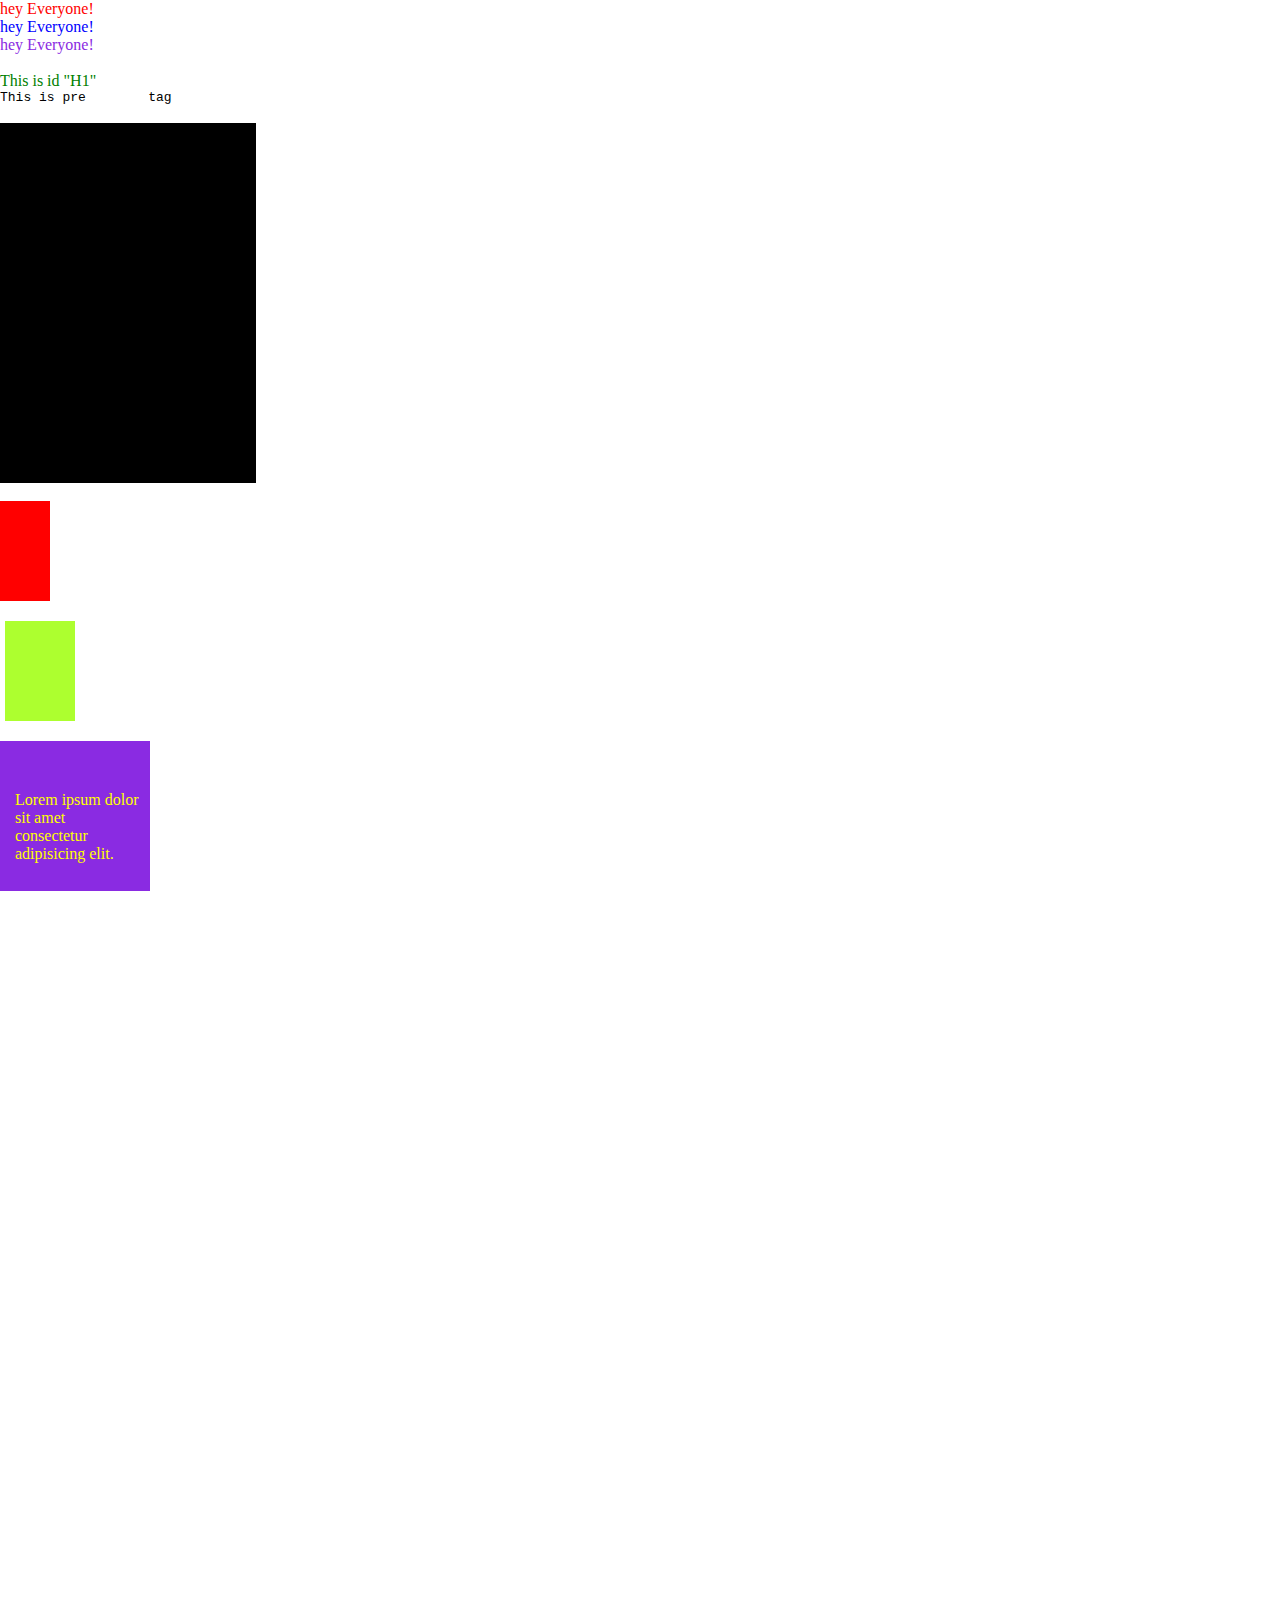
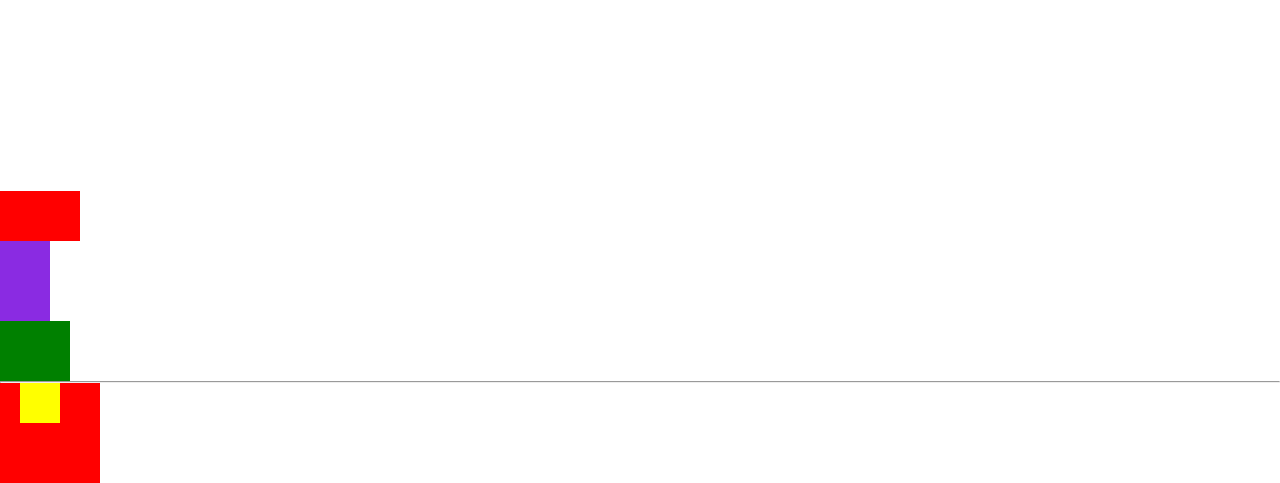
<file: index.html>
<!DOCTYPE html>
<html lang="en">
<head>
    <meta charset="UTF-8">
    <meta name="viewport" content="width=device-width, initial-scale=1.0">
    <title>Document</title>
    <link rel="stylesheet" href="style.css">
</head>
<body>

    <!-- CSS for tag, id, class -->
    <p>hey Everyone!</p>
    <p class="a">hey Everyone!</p>
    <p id="a">hey Everyone!</p> <br>

    <p id="H1">This is id "H1"</p>

    <!-- pre tag -->
    <pre>This is pre        tag</pre>
    <br>

    <!-- percentage in CSS -->
    <div id="main"></div>
    <br>

    <!-- px in CSS -->
    <div id="main2"></div>

    <!-- margin -->
    <div id="main3"></div>

    <!-- padding -->
    <div id="main4">Lorem ipsum dolor sit amet consectetur adipisicing elit.</div>

    <!-- img in CSS -->
    <div id="main5"></div>

    <!-- position absolute -->
    <div id="car1"></div>
    <div id="car2"></div>
    <div id="car3"></div>

    <hr>

    <!-- position relative -->
    <div id="box">
        <div id="inner-box"></div>
    </div>
</body>
</html>
</file>
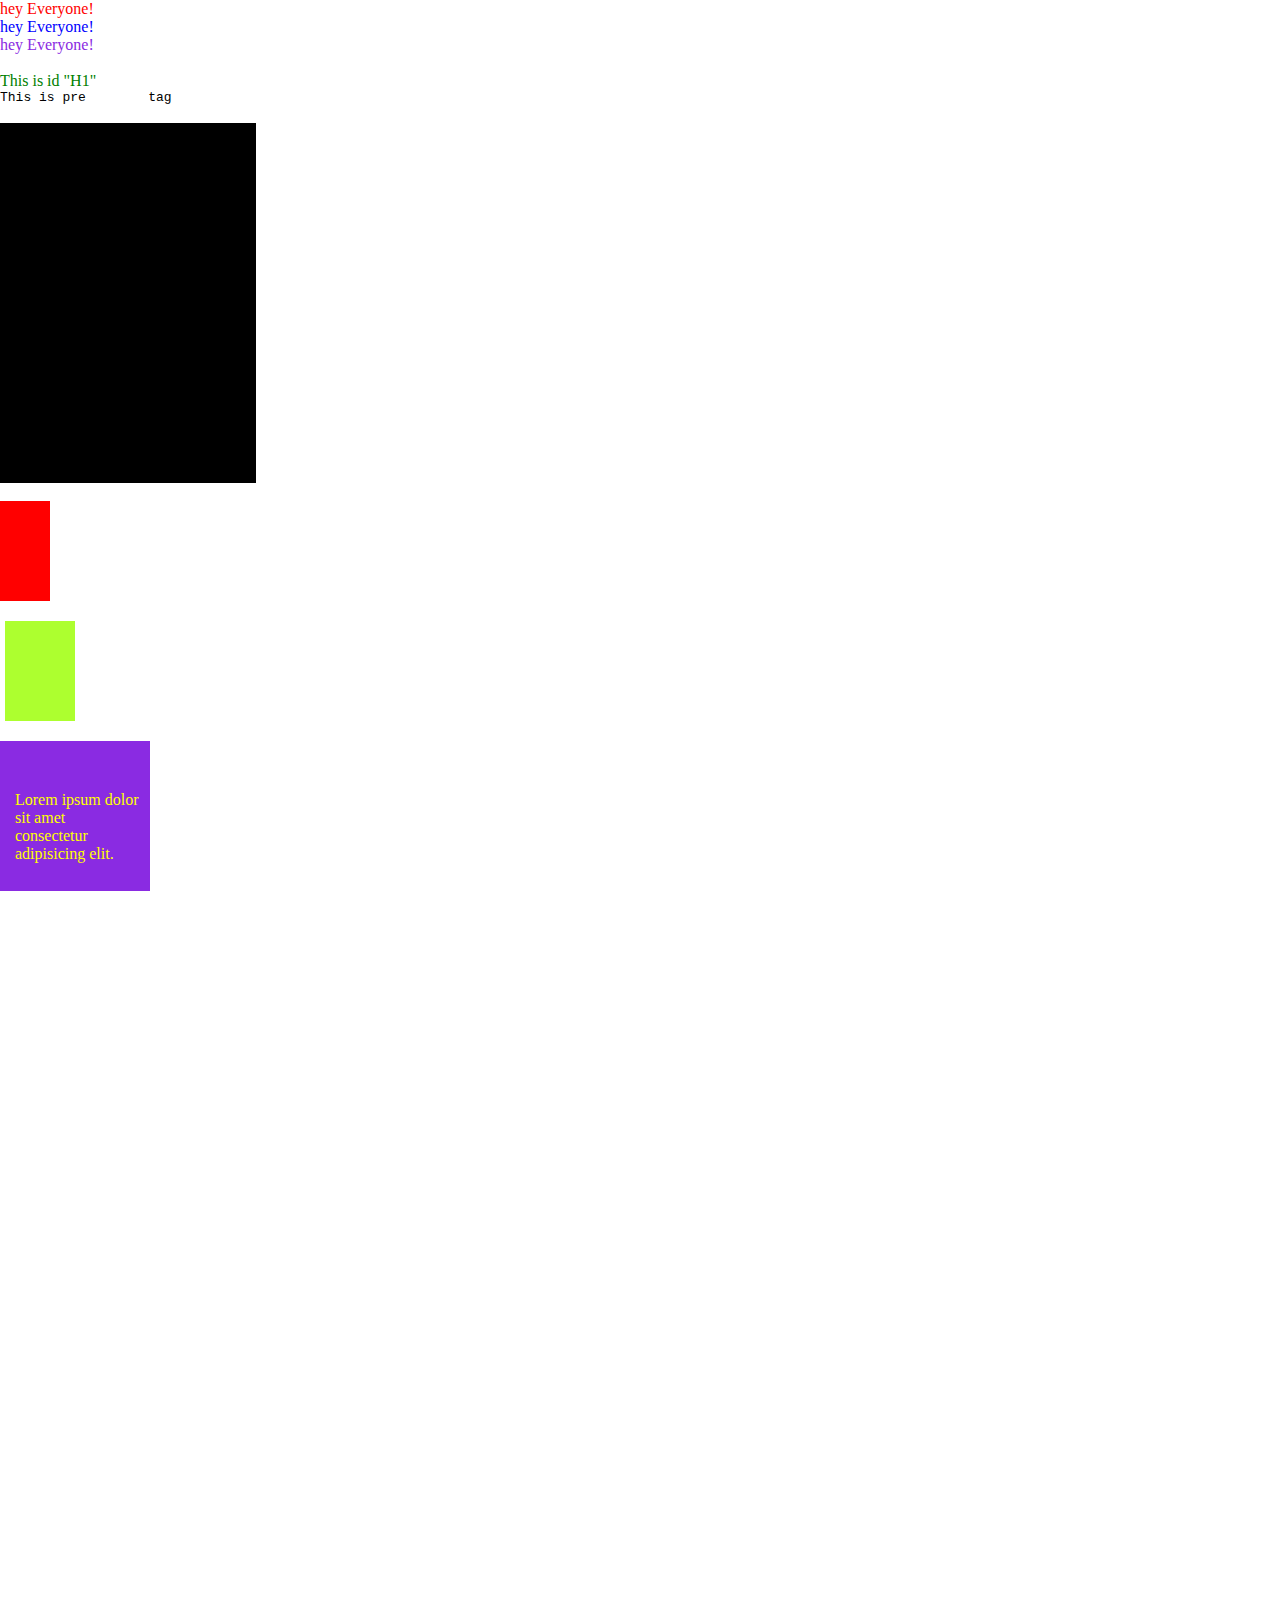
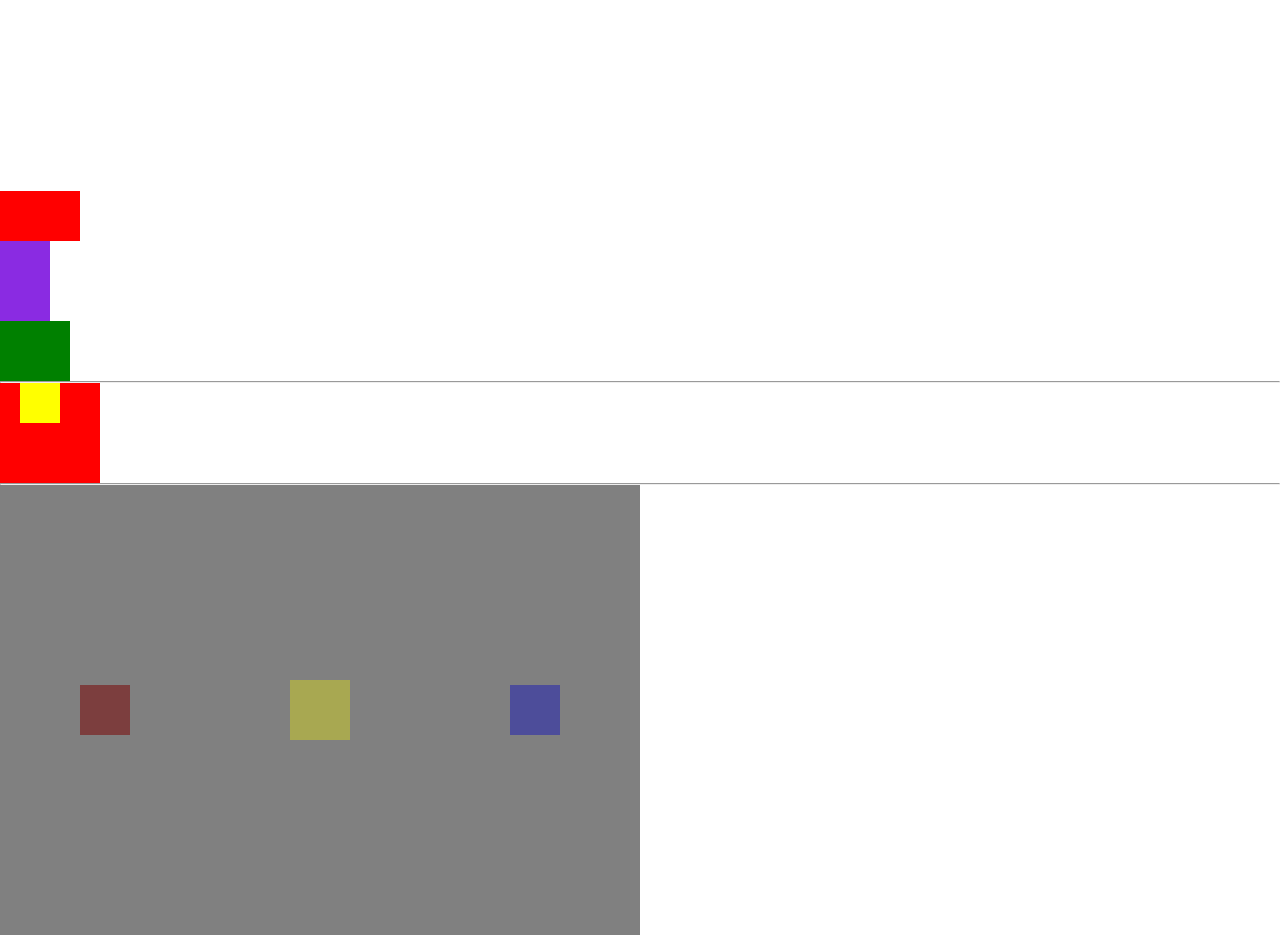
<file: Html/index.html>
<!DOCTYPE html>
<html lang="en">
<head>
    <meta charset="UTF-8">
    <meta name="viewport" content="width=device-width, initial-scale=1.0">
    <title>Document</title>
    <link rel="stylesheet" href="/CSS/style.css">
</head>
<body>

    <!-- CSS for tag, id, class -->
    <p>hey Everyone!</p>
    <p class="a">hey Everyone!</p>
    <p id="a">hey Everyone!</p> <br>

    <p id="H1">This is id "H1"</p>

    <!-- pre tag -->
    <pre>This is pre        tag</pre>
    <br>

    <!-- percentage in CSS -->
    <div id="main"></div>
    <br>

    <!-- px in CSS -->
    <div id="main2"></div>

    <!-- margin -->
    <div id="main3"></div>

    <!-- padding -->
    <div id="main4">Lorem ipsum dolor sit amet consectetur adipisicing elit.</div>

    <!-- img in CSS -->
    <div id="main5"></div>

    <!-- position absolute -->
    <div id="car1"></div>
    <div id="car2"></div>
    <div id="car3"></div>

    <hr>

    <!-- position relative -->
    <div id="box">
        <div id="inner-box"></div>
    </div>

    <hr>
    
    <!-- flex-box -->
    <div id="container">
        <div id="box1"></div>
        <div id="box2"></div>
        <div id="box3"></div>
    </div>



</body>
</html>
</file>
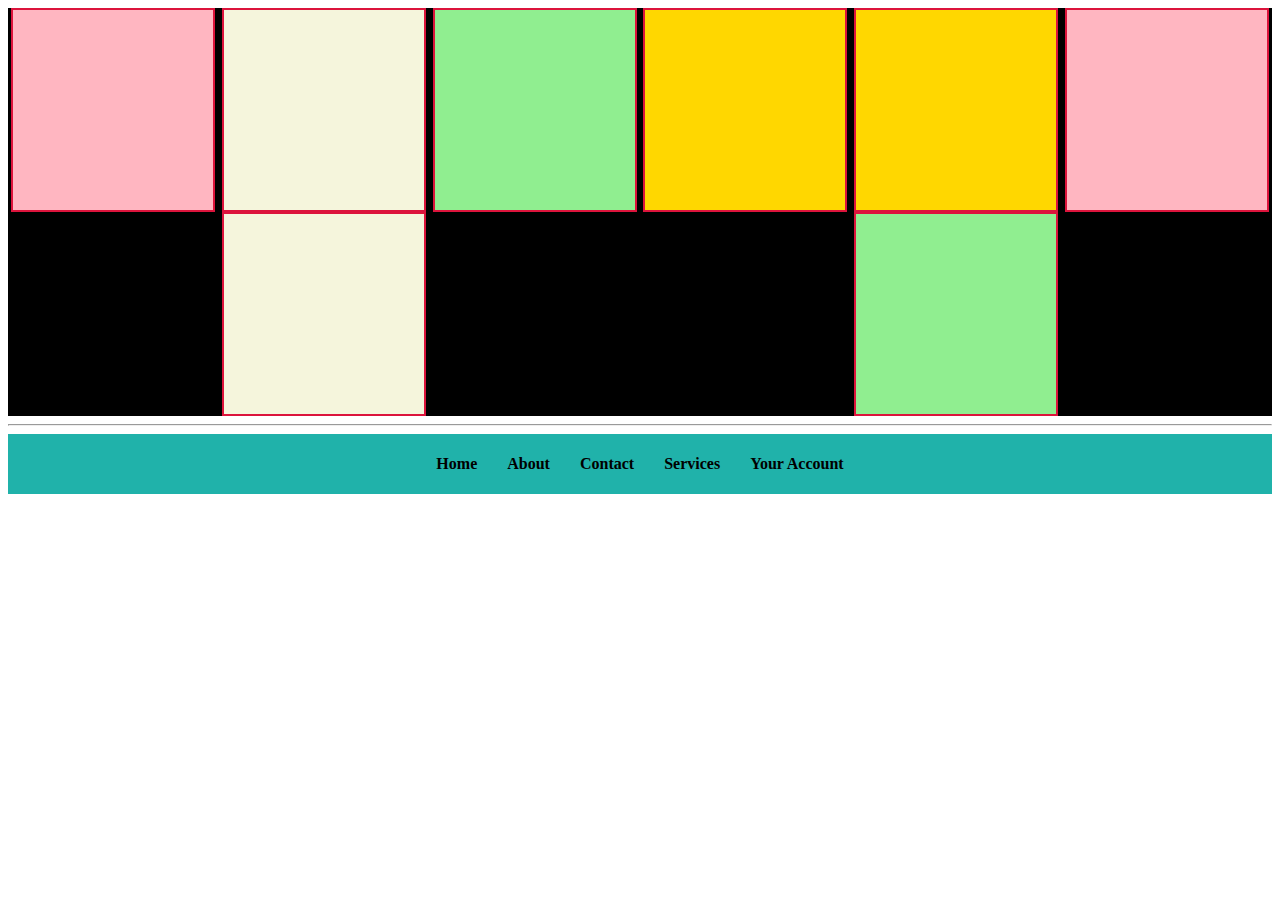
<file: Html/flexbox.html>
<!DOCTYPE html>
<html lang="en">
<head>
    <meta charset="UTF-8">
    <meta name="viewport" content="width=device-width, initial-scale=1.0">
    <title>Document</title>
    <link rel="stylesheet" href="/CSS/flexbox.css">
</head>
<body>

     <!-- flexbox -->
     <div id="parent-flex">
        <div id="child-flex1"></div>
        <div id="child-flex2"></div>
        <div id="child-flex3"></div>
        <div id="child-flex4"></div> 
        <div id="child-flex4"></div>
        <div id="child-flex1"></div>
        <div id="child-flex2"></div>
        <div id="child-flex3"></div>
     </div>

     <hr>

     <!-- gap -->
      <nav>
        <h4>Home</h4>
        <h4>About</h4>
        <h4>Contact</h4>
        <h4>Services</h4>
        <h4>Your Account</h4>
      </nav>
    
</body>
</html>
</file>
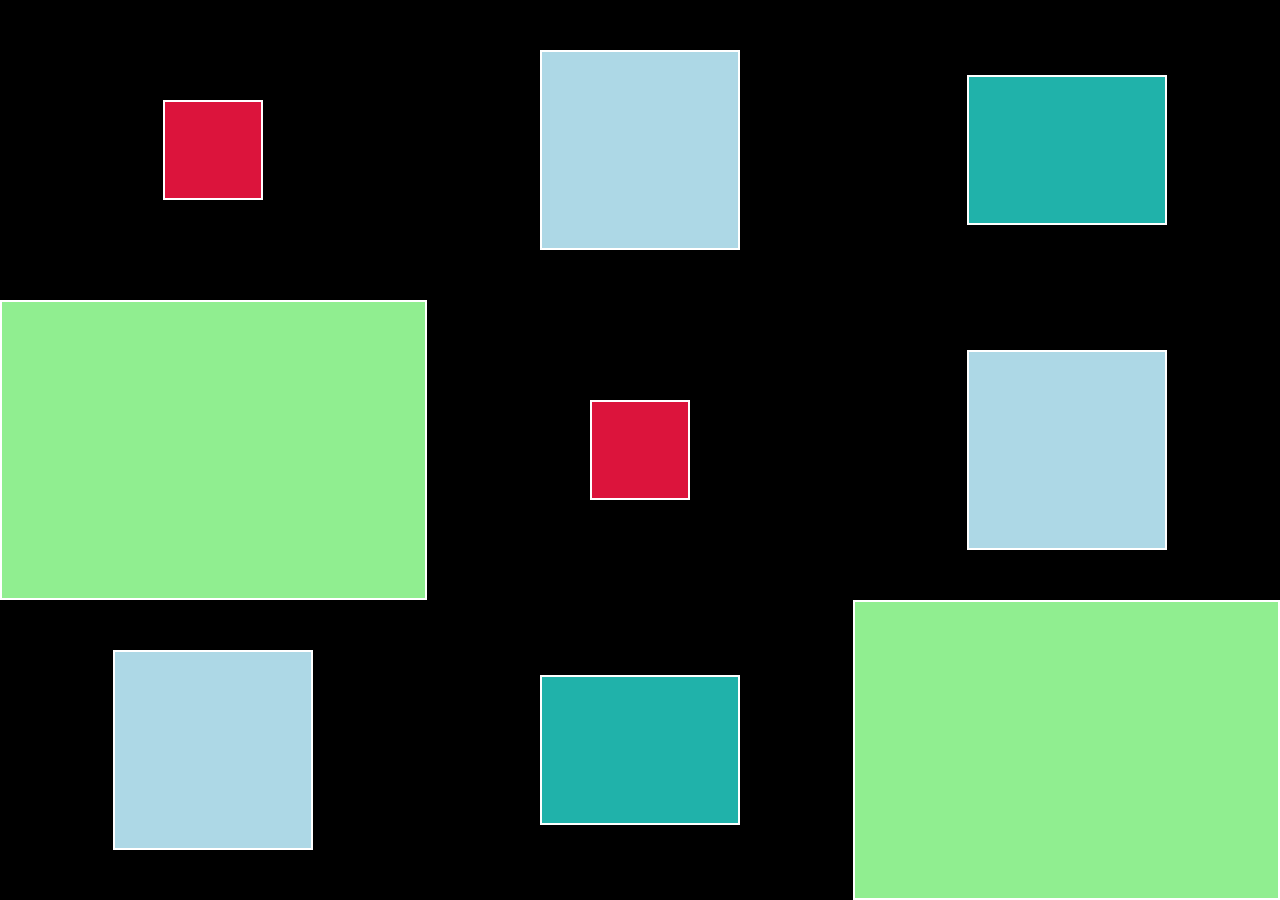
<file: Html/grid.html>
<!DOCTYPE html>
<html lang="en">
<head>
    <meta charset="UTF-8">
    <meta name="viewport" content="width=device-width, initial-scale=1.0">
    <title>Document</title>
    <link rel="stylesheet" href="/CSS/grid.css">
</head>
<body>
    
    <div id="parent">
        <div id="child1"></div>
        <div id="child2"></div>
        <div id="child3"></div>
        <div id="child4"></div>
        <div id="child1"></div>
        <div id="child2"></div>
        <div id="child2"></div>
        <div id="child3"></div>
        <div id="child4"></div>
    </div>
</body>
</html>
</file>
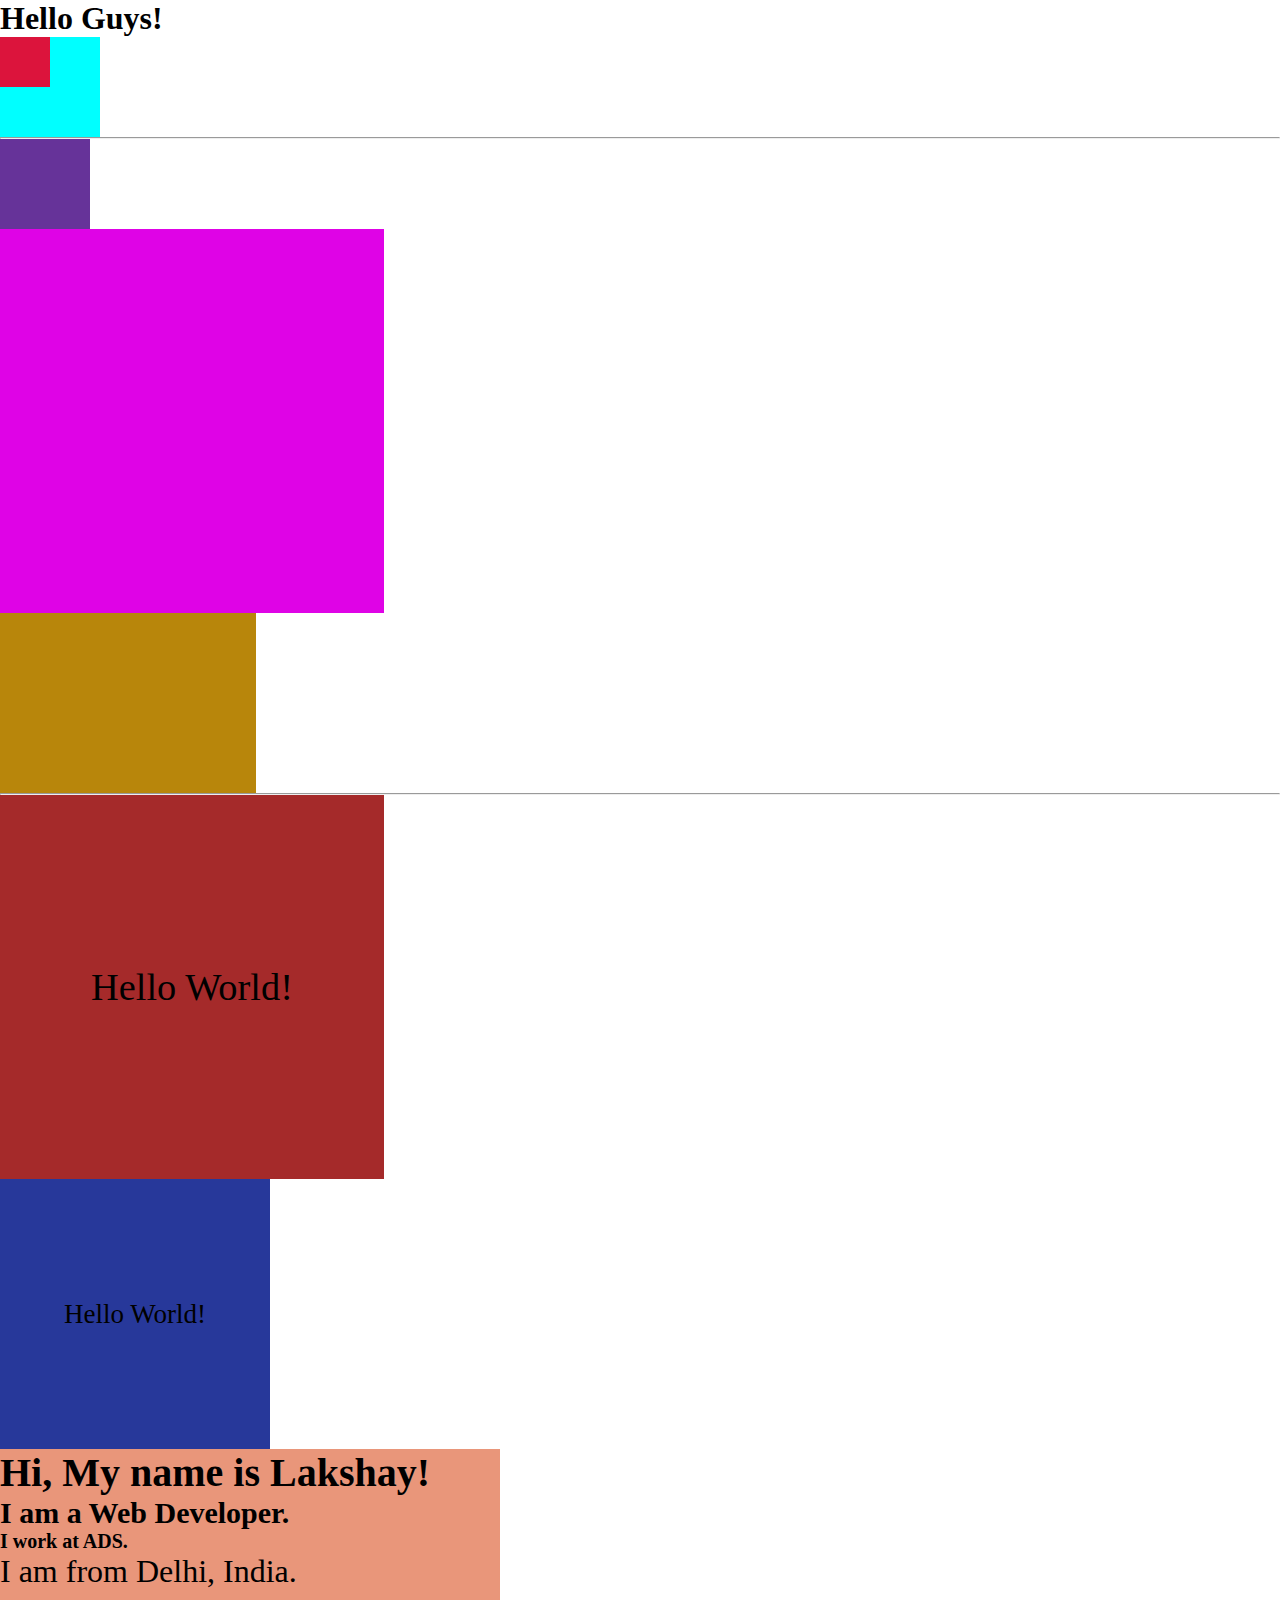
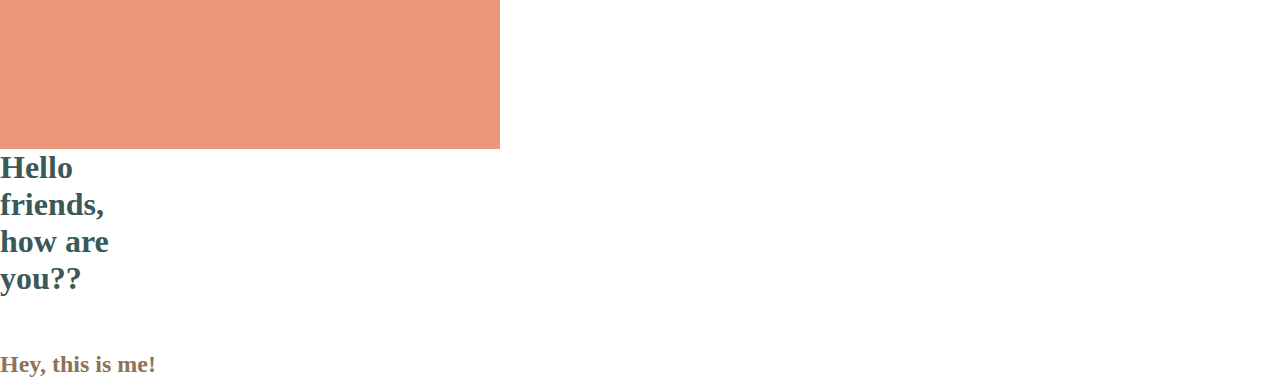
<file: Html/units.html>
<!DOCTYPE html>
<html lang="en">
<head>
    <meta charset="UTF-8">
    <meta name="viewport" content="width=device-width, initial-scale=1.0">
    <title>Document</title>
    <link rel="stylesheet" href="/CSS/units.css">
</head>
<body>

    <h1>Hello Guys!</h1>

    <div id="parent">
        <div id="child"></div>
    </div>

    <hr> 

    <!-- vh, vw -->
    <div id="box-vh"></div>
    <div id="box-vw"></div>
    <div id="box-vhvw"></div>

    <hr>

    <!-- vmax, vmin -->
    <div id="box-vmax">Hello World!</div>
    <div id="box-vmin">Hello World!</div>


    <!-- em, rem -->
    <div id="parent2">
        <h1>Hi, My name is Lakshay!</h1>
        <h3>I am a Web Developer.</h3>
        <h4>I work at ADS.</h4>
        <p id="rem">I am from Delhi, India.</p>
    </div>

     <!-- ch, lh -->
     <h1 id="ch">Hello friends, how are you??</h1>
     <h3 id="lh">Hey, this is me!</h3>


</body>
</html>
</file>
<file: style.css>
*{
    margin: 0;
    padding: 0;
    box-sizing: border-box;
}

html, body{
    width: 100%;
    height: 100%;
}

p{
    color: red;
}

.a{
    color: blue;
}

#a{
    color: blueviolet;
}

#H1{
    color: green;
}

#main{
    width: 20%;
    height: 40%;
    background-color: black;
}

#main2{
    width: 50px;
    height: 100px;
    background-color: red;
}


#main3{
    width: 70px;
    height: 100px;
    background-color: greenyellow;
    margin: 20px 10px 20px 5px;
}

#main4{
    background-color: blueviolet;
    color: yellow;
    height: 150px;
    width: 150px;
    padding: 50px 10px 20px 15px;
}

#main5{
    width: 100%;
    height: 100%;
    background-image: url(https://images.unsplash.com/photo-1768391267094-b5c289a0b395?w=600&auto=format&fit=crop&q=60&ixlib=rb-4.1.0&ixid=M3wxMjA3fDB8MHxmZWF0dXJlZC1waG90b3MtZmVlZHw1fHx8ZW58MHx8fHx8);
    background-size: cover;
    background-position: center;
}

#car1{
    /* position: absolute; */
    width: 80px;
    height: 50px;
    background-color: red;
}
#car2{
    /* position: absolute; */
    /* left: 20%;
    top: 90%; */
    width: 50px;
    height: 80px;
    background-color: blueviolet;
}
#car3{
    /* position: absolute; */
    width: 70px;
    height: 60px;
    background-color: green;
}

#box{
    position: relative;
    height: 100px;
    width: 100px;
    background-color: red;
}

#inner-box{
    position: absolute;
    left: 20%;
    height: 40px;
    width: 40px;
    background-color: yellow;
}

#container{
    display: flex;
    /* align-items: start; */
    /* justify-content: center; */
    justify-content: space-around;
    align-items: center;
    width: 50%;
    height: 50%;
    background-color: gray;
}

#box1{ 
    width: 50px;
    height: 50px;
    background-color: rgb(124, 62, 62);
}
#box2{ 
    width: 60px;
    height: 60px;
    background-color: rgb(168, 168, 81);
}
#box3{ 
    width: 50px;
    height: 50px;
    background-color: rgb(77, 77, 154);
}
</file>
<file: CSS/style.css>
*{
    margin: 0;
    padding: 0;
    box-sizing: border-box;
}

html, body{
    width: 100%;
    height: 100%;
}

p{
    color: red;
}

.a{
    color: blue;
}

#a{
    color: blueviolet;
}

#H1{
    color: green;
}

#main{
    width: 20%;
    height: 40%;
    background-color: black;
}

#main2{
    width: 50px;
    height: 100px;
    background-color: red;
}


#main3{
    width: 70px;
    height: 100px;
    background-color: greenyellow;
    margin: 20px 10px 20px 5px;
}

#main4{
    background-color: blueviolet;
    color: yellow;
    height: 150px;
    width: 150px;
    padding: 50px 10px 20px 15px;
}

#main5{
    width: 100%;
    height: 100%;
    background-image: url(https://images.unsplash.com/photo-1768391267094-b5c289a0b395?w=600&auto=format&fit=crop&q=60&ixlib=rb-4.1.0&ixid=M3wxMjA3fDB8MHxmZWF0dXJlZC1waG90b3MtZmVlZHw1fHx8ZW58MHx8fHx8);
    background-size: cover;
    background-position: center;
}

#car1{
    /* position: absolute; */
    width: 80px;
    height: 50px;
    background-color: red;
}
#car2{
    /* position: absolute; */
    /* left: 20%;
    top: 90%; */
    width: 50px;
    height: 80px;
    background-color: blueviolet;
}
#car3{
    /* position: absolute; */
    width: 70px;
    height: 60px;
    background-color: green;
}

#box{
    position: relative;
    height: 100px;
    width: 100px;
    background-color: red;
}

#inner-box{
    position: absolute;
    left: 20%;
    height: 40px;
    width: 40px;
    background-color: yellow;
}

#container{
    display: flex;
    /* align-items: start; */
    /* justify-content: center; */
    justify-content: space-around;
    align-items: center;
    width: 50%;
    height: 50%;
    background-color: gray;
}

#box1{ 
    width: 50px;
    height: 50px;
    background-color: rgb(124, 62, 62);
}
#box2{ 
    width: 60px;
    height: 60px;
    background-color: rgb(168, 168, 81);
}
#box3{ 
    width: 50px;
    height: 50px;
    background-color: rgb(77, 77, 154);
}
</file>
<file: CSS/flexbox.css>
#parent-flex{
    width: 100%;
    height: 100%;
    background-color: black;
    display: flex;
    align-items: center;  /*cross-axis*/
    justify-content: space-around;  /*main-axis*/
    flex-direction: row;
    flex-wrap: wrap;
}

#child-flex1{
    width: 200px;
    height: 200px;
    background-color: lightpink;
    border: 2px solid crimson;
    /* flex-shrink: 0; */
}
#child-flex2{
    width: 200px;
    height: 200px;
    background-color: beige;
    border: 2px solid crimson;
    /* flex-shrink: 0; */
}
#child-flex3{
    width: 200px;
    height: 200px;
    background-color: lightgreen;
    border: 2px solid crimson;
    /* flex-shrink: 0; */
}

#child-flex4{
    width: 200px;
    height: 200px;
    background-color: gold;
    border: 2px solid crimson;
    /* flex-shrink: 0; */
}

nav{
    width: 100%;
    height: 60px;
    background-color: lightseagreen;
    display: flex;
    align-items: center;
    justify-content: center;
    gap: 30px;
}
</file>
<file: CSS/grid.css>
*{
    margin: 0;
    padding: 0;
    box-sizing: border-box;
}

html, body{
    width: 100%;
    height: 100%;
}

#parent{
    width: 100%;
    height: 100%;
    background-color: black;
    display: grid;
    /* grid-template-columns: 100px 100px 100px 100px; */
    /* grid-template-columns: 25% 25% 20% 30%; */
    /* grid-template-columns: 1fr 1fr 2fr 1fr; */
    /* grid-template-rows: 100px 30% 20% 100px; */
    grid-template-columns: 1fr 1fr 1fr;
    grid-template-rows: 1fr 1fr 1fr;
}

#child1{
    background-color: crimson;
    border: 2px solid white;
    height: 100px;
    width: 100px;
    align-self: center;
    justify-self: center;
}

#child2{
    background-color: lightblue;
    border: 2px solid white;
    height: 200px;
    width: 200px;
    align-self: center;
    justify-self: center;
}

#child3{
    background-color: lightseagreen;
    border: 2px solid white;
    height: 150px;
    width: 200px;
    align-self: center;
    justify-self: center;
}

#child4{
    background-color: lightgreen;
    border: 2px solid white;
}
</file>
<file: CSS/units.css>
*{
    margin: 0;
    padding: 0;
    box-sizing: border-box;
}

html, body{
    width: 100%;
    height: 100%;
}

h1{
    font-size: 30px;
}

#parent{
    width: 100px;
    height: 100px;
    background-color: aqua;
    /* overflow: hidden; */
}

#child{
    width: 50%;
    height: 50%;
    background-color: crimson;
}

#box-vh{ 
    height: 10vh;
    width: 10vh;
    background-color: rebeccapurple;
}

#box-vw{
    height: 30vw;
    width: 30vw;
    background-color: rgb(223, 3, 230);
}

#box-vhvw{
    height: 20vh;
    width: 20vw;
    background-color: darkgoldenrod;
}

#box-vmax{
    height: 30vmax;
    width: 30vmax;
    background-color: brown;
    font-size: 3vmax;

    display: flex;
    align-items: center;
    justify-content: center;
}

#box-vmin{
    height: 30vmin;
    width: 30vmin;
    background-color: rgb(39, 56, 154);
    font-size: 3vmin;

    display: flex;
    align-items: center;
    justify-content: center;
}


#parent2{
    height: 300px;
    width: 500px;
    background-color: darksalmon;
    font-size: 20px;
}

h1{
    font-size: 2em;
}

h3{
    font-size: 1.5em;
}

h4{
    font-size: 1em;
}

#rem{
    font-size: 2rem;
}


#ch{
    width: 10ch;
    color: rgb(58, 89, 89);
}

#lh{
    margin-top: 2lh;
    color: rgb(141, 116, 86);
}

#parent-flex{
    width: 100%;
    height: 100%;
    background-color: black;
    display: flex;
    align-items: center;  /*cross-axis*/
    justify-content: space-around;  /*main-axis*/
    flex-direction: row;
    /* flex-wrap: wrap; */
}

#child-flex1{
    width: 200px;
    height: 200px;
    background-color: lightpink;
    border: 2px solid crimson;
    /* flex-shrink: 0; */
}
#child-flex2{
    width: 200px;
    height: 200px;
    background-color: beige;
    border: 2px solid crimson;
    /* flex-shrink: 0; */
}
#child-flex3{
    width: 200px;
    height: 200px;
    background-color: lightgreen;
    border: 2px solid crimson;
    /* flex-shrink: 0; */
}

#child-flex4{
    width: 200px;
    height: 200px;
    background-color: gold;
    border: 2px solid crimson;
    /* flex-shrink: 0; */
}

nav{
    width: 100%;
    height: 60px;
    background-color: lightseagreen;
    display: flex;
    align-items: center;
    justify-content: center;
    gap: 30px;
}
</file>
